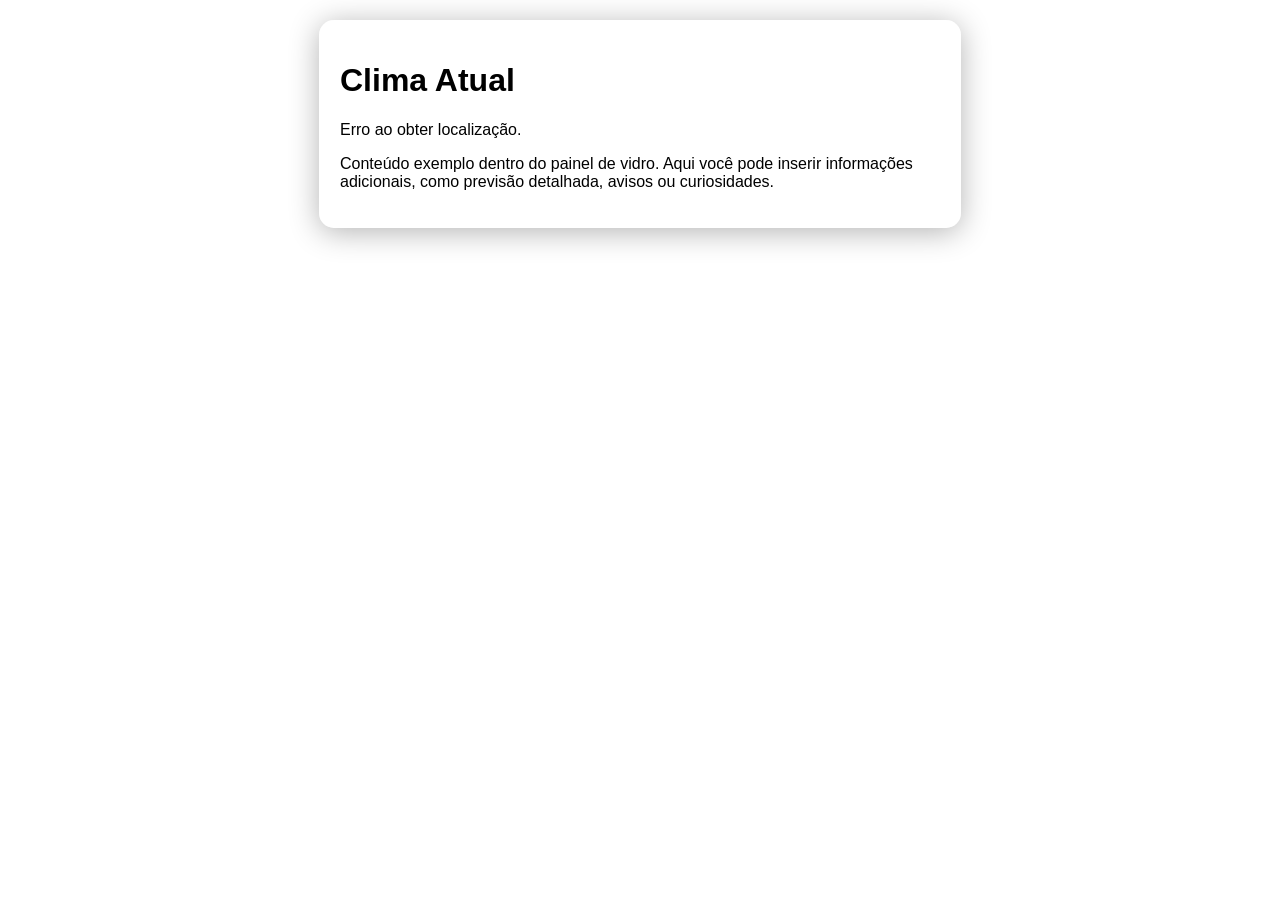
<file: clima.html>
<!DOCTYPE html>
<html lang="pt-br">
<head>
  <meta charset="UTF-8">
  <meta name="viewport" content="width=device-width, initial-scale=1.0">
  <title>Clima Dinâmico com Tema Adaptativo</title>
  <style>
    body, html {
      margin: 0;
      padding: 0;
      height: 100vh;
      overflow: hidden;
      font-family: Arial, sans-serif;
      transition: background 1s, color 1s;
    }

    .sky, .stars, .rain {
      position: absolute;
      top: 0;
      left: 0;
      width: 100%;
      height: 100%;
      pointer-events: none;
      overflow: hidden;
      z-index: 0;
    }

    .cloud {
      position: absolute;
      background: white;
      border-radius: 50%;
      opacity: 0.8;
      animation: moveClouds linear infinite;
    }

    @keyframes moveClouds {
      0% { left: -200px; }
      100% { left: 110%; }
    }

    .raindrop {
      position: absolute;
      top: -10%;
      width: 2px;
      height: 15px;
      background: rgba(255, 255, 255, 0.5);
      animation: fall linear infinite;
      transform-origin: center;
    }

    @keyframes fall {
      to {
        transform: translateY(110vh) translateX(var(--wind-shift, 0px));
      }
    }

    .star {
      position: absolute;
      background: white;
      border-radius: 50%;
      opacity: 0.8;
      animation: twinkle 2s infinite alternate;
    }

    @keyframes twinkle {
      0% { opacity: 0.5; }
      100% { opacity: 1; }
    }

    .content {
      position: relative;
      z-index: 1;
      margin: 20px auto;
      padding: 20px;
      width: 90%;
      max-width: 600px;
      background: rgba(255, 255, 255, 0.2);
      border: 1px solid rgba(255, 255, 255, 0.3);
      border-radius: 15px;
      backdrop-filter: blur(10px);
      -webkit-backdrop-filter: blur(10px);
      box-shadow: 0 4px 30px rgba(0, 0, 0, 0.3);
      transition: background 0.5s, color 0.5s;
    }

    .light-theme {
      color: #000;
      background: rgba(255, 255, 255, 0.4);
    }

    .dark-theme {
      color: #fff;
      background: rgba(0, 0, 0, 0.3);
    }
  </style>
</head>
<body>
  <div class="content" id="content">
    <h1>Clima Atual</h1>
    <p id="info">Obtendo localização e clima...</p>
    <p>Conteúdo exemplo dentro do painel de vidro. Aqui você pode inserir informações adicionais, como previsão detalhada, avisos ou curiosidades.</p>
  </div>

  <div class="sky" id="sky"></div>
  <div class="stars" id="stars"></div>
  <div class="rain" id="rain"></div>

  <script>
    const info = document.getElementById('info');
    const content = document.getElementById('content');
    const skyContainer = document.getElementById('sky');
    const rainContainer = document.getElementById('rain');
    const starsContainer = document.getElementById('stars');

    if ('geolocation' in navigator) {
      navigator.geolocation.getCurrentPosition(async position => {
        const latitude = position.coords.latitude;
        const longitude = position.coords.longitude;

        try {
          const response = await fetch(`https://api.open-meteo.com/v1/forecast?latitude=${latitude}&longitude=${longitude}&current_weather=true`);
          const data = await response.json();
          const weather = data.current_weather;
          const isDay = weather.is_day === 1;
          const windSpeed = weather.windspeed;
          const condition = getCondition(weather.weathercode);

          info.textContent = `Temperatura: ${weather.temperature}°C - Vento: ${windSpeed} km/h - Condição: ${condition.label} - ${isDay ? 'Dia' : 'Noite'}`;

          applyBackground(condition, isDay);
          applyTheme(isDay);

          if (isDay && condition.clouds > 0) {
            gerarNuvens(condition.clouds, windSpeed);
          }

          if (!isDay) {
            gerarEstrelas(100);
          }

          if (condition.rainIntensity > 0) {
            gerarChuva(condition.rainIntensity, windSpeed);
          }

        } catch (err) {
          console.error(err);
          info.textContent = 'Erro ao obter clima.';
        }
      }, error => {
        console.error(error);
        info.textContent = 'Erro ao obter localização.';
      });
    } else {
      info.textContent = 'Geolocalização não suportada.';
    }

    function applyTheme(isDay) {
      if (isDay) {
        content.classList.add('light-theme');
        content.classList.remove('dark-theme');
      } else {
        content.classList.add('dark-theme');
        content.classList.remove('light-theme');
      }
    }

    function getCondition(code) {
      if (code === 0) {
        return { label: 'Céu limpo', background: '#87CEEB', clouds: 0, rainIntensity: 0 };
      } else if ([1,2,3].includes(code)) {
        return { label: 'Poucas Nuvens', background: '#ADD8E6', clouds: 5, rainIntensity: 0 };
      } else if ([61,80].includes(code)) {
        return { label: 'Chuva Fraca', background: '#4ca1af', clouds: 8, rainIntensity: 50 };
      } else if ([63,81].includes(code)) {
        return { label: 'Chuva Moderada', background: '#455A64', clouds: 10, rainIntensity: 100 };
      } else if ([65,82].includes(code)) {
        return { label: 'Chuva Forte', background: '#37474F', clouds: 12, rainIntensity: 200 };
      } else {
        return { label: 'Clima desconhecido', background: '#cccccc', clouds: 3, rainIntensity: 0 };
      }
    }

    function applyBackground(condition, isDay) {
      if (isDay) {
        document.body.style.background = condition.background;
      } else {
        document.body.style.background = 'linear-gradient(#000000, #0b3d91)';
      }
    }

    function gerarNuvens(qtde, windSpeed) {
      for (let i = 0; i < qtde; i++) {
        const cloud = document.createElement('div');
        cloud.classList.add('cloud');

        const size = 60 + Math.random() * 60;
        cloud.style.width = size + 'px';
        cloud.style.height = size * 0.6 + 'px';
        cloud.style.top = Math.random() * window.innerHeight * 0.5 + 'px';
        cloud.style.left = -200 + 'px';

        const duration = mapearVentoParaDuracao(windSpeed, 20, 60);
        cloud.style.animationDuration = duration + 's';

        skyContainer.appendChild(cloud);
      }
    }

    function gerarChuva(qtde, windSpeed = 0) {
      const maxShift = 50;
      const normalizedWind = Math.min(windSpeed / 60, 1);
      const windShift = maxShift * normalizedWind;

      for (let i = 0; i < qtde; i++) {
        const drop = document.createElement('div');
        drop.classList.add('raindrop');
        drop.style.left = Math.random() * 100 + 'vw';
        drop.style.animationDuration = 0.4 + Math.random() * 0.5 + 's';
        drop.style.opacity = Math.random();
        drop.style.setProperty('--wind-shift', `${windShift}px`);
        drop.style.transform = `skewX(-${normalizedWind * 15}deg)`;

        rainContainer.appendChild(drop);
      }
    }

    function gerarEstrelas(qtde) {
      for (let i = 0; i < qtde; i++) {
        const star = document.createElement('div');
        star.classList.add('star');

        const size = Math.random() * 3 + 1;
        star.style.width = size + 'px';
        star.style.height = size + 'px';
        star.style.top = Math.random() * window.innerHeight + 'px';
        star.style.left = Math.random() * window.innerWidth + 'px';
        star.style.animationDuration = 1 + Math.random() * 2 + 's';

        starsContainer.appendChild(star);
      }
    }

    function mapearVentoParaDuracao(vento, minVento, maxVento) {
      const minDuration = 30;
      const maxDuration = 100;
      const clampedVento = Math.max(minVento, Math.min(vento, maxVento));
      const fator = (clampedVento - minVento) / (maxVento - minVento);
      return maxDuration - fator * (maxDuration - minDuration);
    }
  </script>
</body>
</html>
</file>
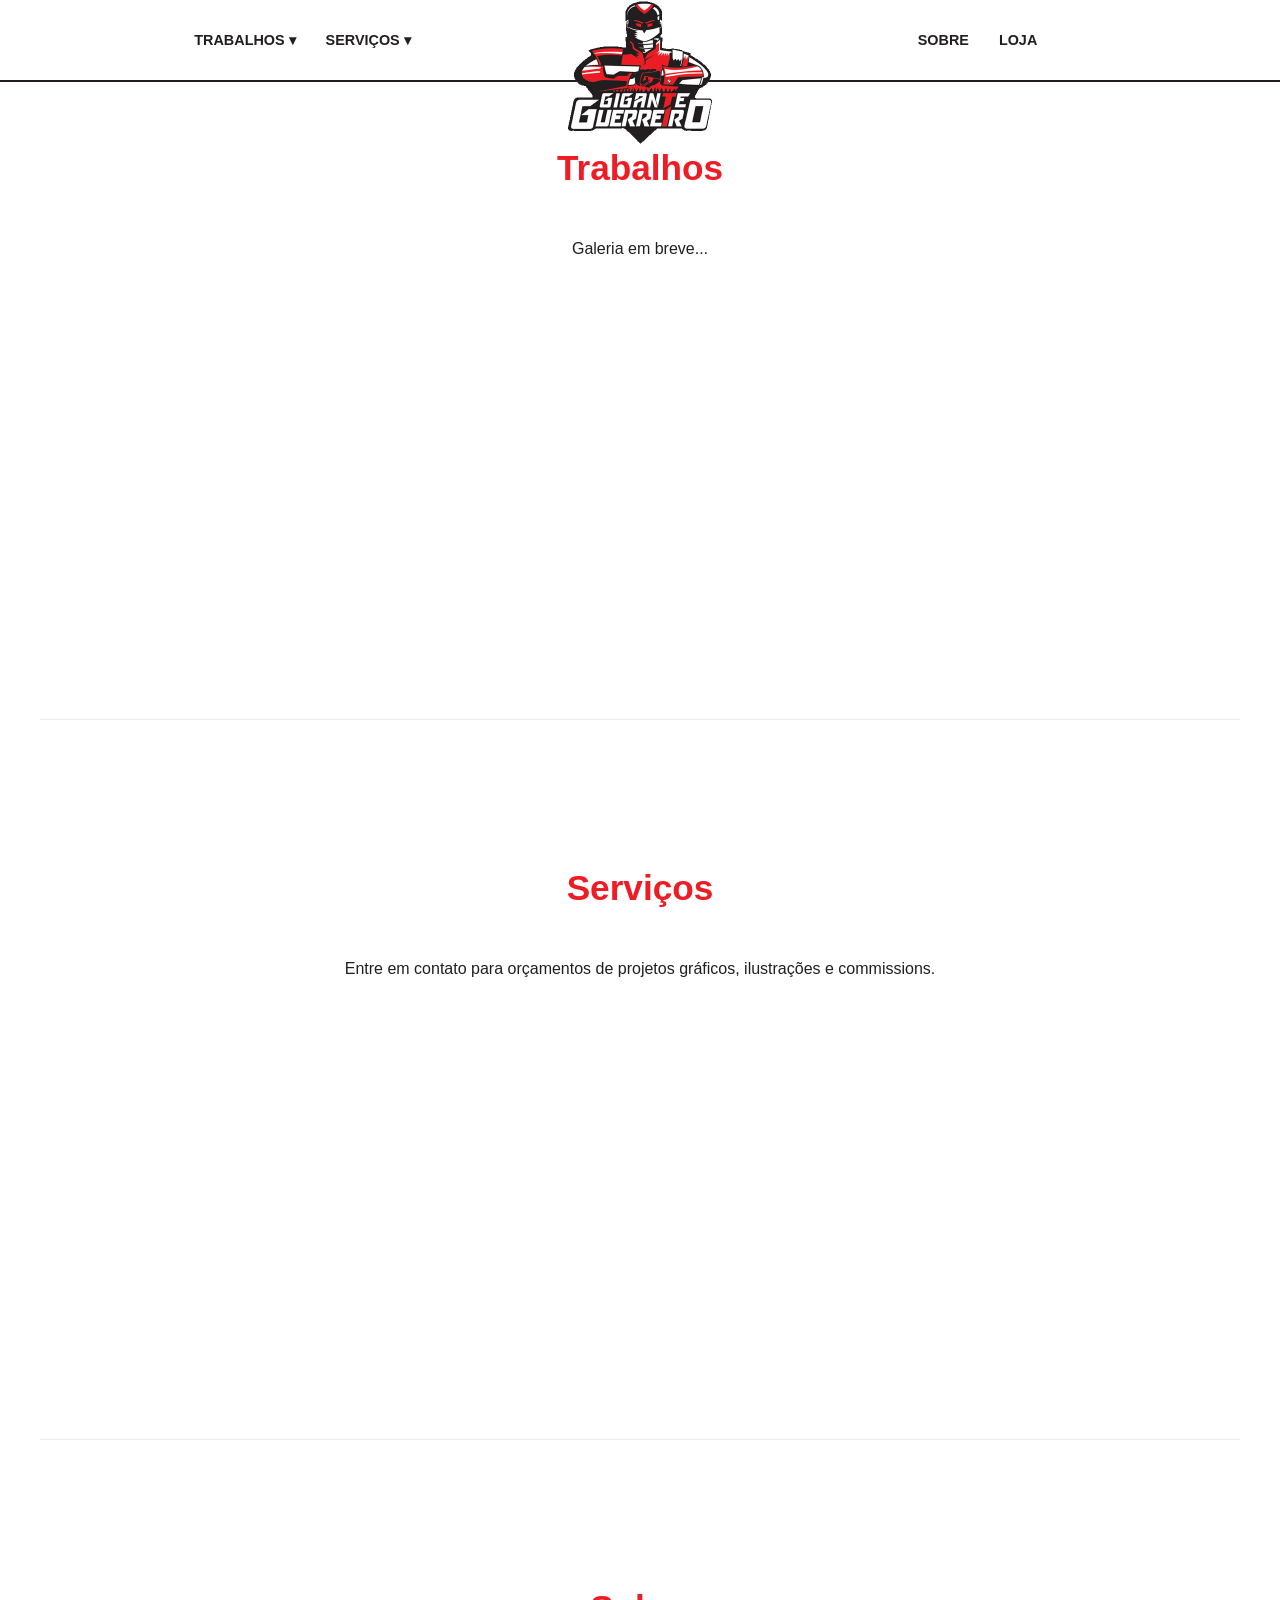
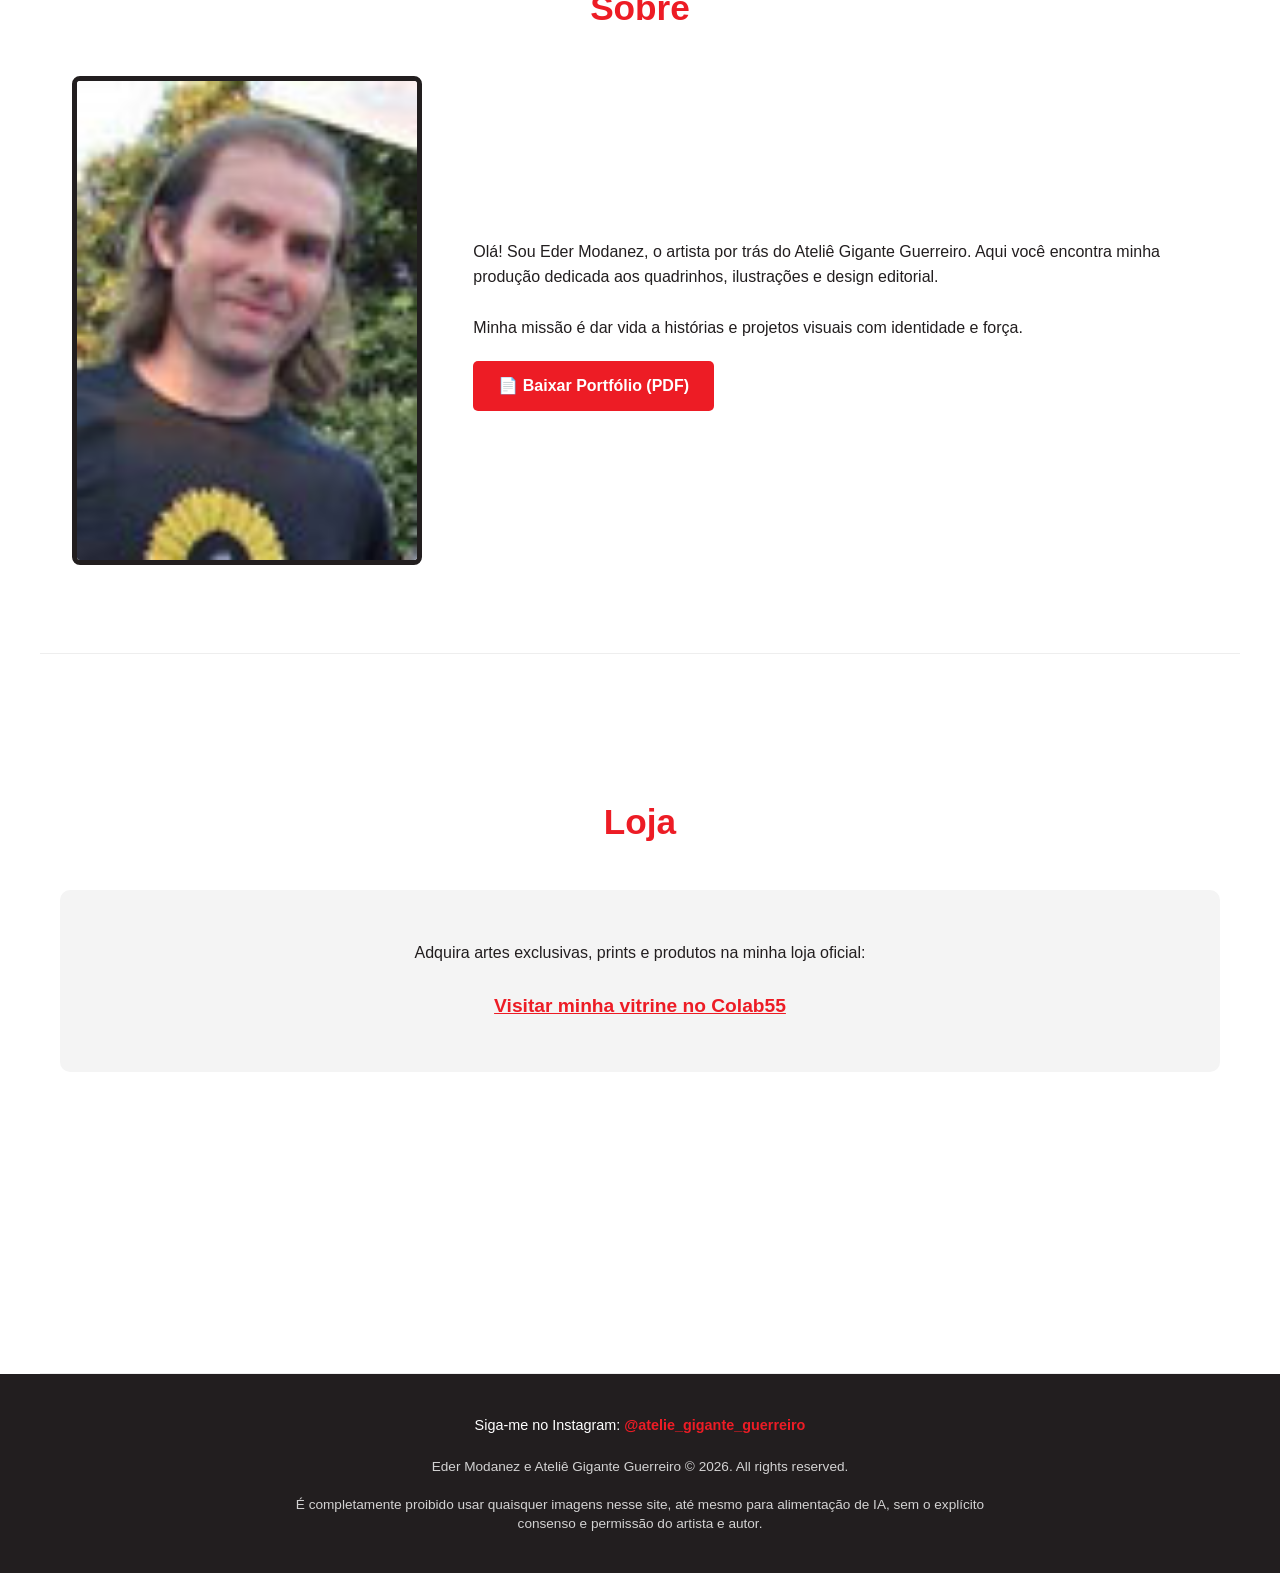
<file: gg.html>
<!DOCTYPE html>
<html lang="pt-br">
<head>
    <meta charset="UTF-8">
    <meta name="viewport" content="width=device-width, initial-scale=1.0">
    <link rel="icon" type="image/png" href="imgs/favicon.jpg">
    <title>Eder Modanez | Ateliê Gigante Guerreiro</title>
    <style>
        /* Variáveis de Cores */
        :root {
            --primary: #ED1C25;
            --dark: #221E1F;
            --light: #FFFFFF;
            --gray: #f4f4f4;
        }

        * { margin: 0; padding: 0; box-sizing: border-box; }
        body { 
            font-family: 'Segoe UI', Tahoma, Geneva, Verdana, sans-serif; 
            line-height: 1.6; 
            color: var(--dark); 
            background: var(--light); 
            scroll-behavior: smooth; 
        }

        /* ==========================================================================
           ESTILOS MOBILE-FIRST (Padrão para Celulares)
           ========================================================================== */
        
        /* Navegação */
        header {
            position: fixed; 
            width: 100%; 
            top: 0; 
            background: var(--light);
            border-bottom: 2px solid var(--dark); 
            z-index: 1000;
        }
        nav {
            max-width: 1200px; 
            margin: 0 auto; 
            display: flex;
            align-items: flex-start; /* Alinha o conteúdo ao topo no mobile */
            justify-content: center; 
            height: 60px; /* Menu mais baixo no mobile */
        }
        .nav-menu { 
            display: flex; 
            list-style: none; 
            align-items: flex-start; /* Força itens ao topo */
            width: 100%; 
            justify-content: space-between; 
            padding: 10px 5px 0 5px;
        }
        .nav-group { 
            display: flex; 
            gap: 10px; 
            flex: 1; 
            justify-content: center;
            padding-top: 5px; /* Alinhamento óptico com o logo */
        }
        
        .logo { 
            text-decoration: none; 
            align-self: flex-start; /* Fixa o link do logo estritamente no topo */
            margin-top: -10px; /* Compensa o padding do menu */
        }
        .logo img {
            height: 75px; /* Tamanho proporcional seguro para telas pequenas */
            width: auto;  
            display: block;
        }
        
        /* Links e Dropdowns */
        .nav-item { position: relative; }
        .nav-item a { 
            text-decoration: none; 
            color: var(--dark); 
            font-weight: 600; 
            text-transform: uppercase; 
            font-size: 0.75rem; 
            transition: 0.3s; 
        }
        .nav-item a:hover { color: var(--primary); }

        /* Submenus em telas de toque abrem abaixo do item */
        .submenu {
            position: absolute; 
            top: 100%; 
            left: 50%;
            transform: translateX(-50%);
            background: var(--dark);
            list-style: none; 
            display: none; 
            min-width: 160px; 
            padding: 5px 0; 
            border-radius: 4px;
        }
        .submenu li a { 
            color: var(--light); 
            padding: 8px 12px; 
            display: block; 
            text-transform: none; 
            font-size: 0.8rem;
            text-align: center;
        }
        .submenu li a:hover { background: var(--primary); }
        .nav-item:hover .submenu { display: block; }

        /* Seções */
        section { 
            padding: 90px 20px 50px 20px; /* Margem superior para não cobrir o conteúdo devido ao header fixo */
            max-width: 1200px; 
            margin: 0 auto; 
            min-height: 80vh; 
            border-bottom: 1px solid #eee; 
        }
        h2 { color: var(--primary); margin-bottom: 20px; font-size: 1.75rem; text-align: center; }

        /* Estilo Específico: Sobre */
        .sobre-container { 
            display: flex; 
            flex-direction: column; /* Empilhado no mobile */
            gap: 30px; 
            align-items: center; 
        }
        .sobre-foto { width: 100%; text-align: center; }
        .sobre-foto img { width: 100%; max-width: 280px; border-radius: 8px; border: 4px solid var(--dark); }
        .sobre-texto { width: 100%; text-align: center; }
        .btn-portfolio { 
            display: inline-block; 
            margin-top: 20px; 
            padding: 12px 25px; 
            background: var(--primary); 
            color: white; 
            text-decoration: none; 
            font-weight: bold; 
            border-radius: 5px; 
            transition: 0.3s;
            width: 100%; /* Botão largo no mobile para facilitar o toque */
            max-width: 280px;
        }
        .btn-portfolio:hover { background: var(--dark); }

        /* Estilo Específico: Loja */
        .loja-box { text-align: center; background: var(--gray); padding: 30px 20px; border-radius: 10px; }
        .btn-loja { color: var(--primary); font-weight: bold; text-decoration: underline; font-size: 1.1rem; word-break: break-all; }

        /* Rodapé */
        footer { background: var(--dark); color: var(--light); padding: 40px 20px; text-align: center; font-size: 0.9rem; }
        footer a { color: var(--primary); text-decoration: none; font-weight: bold; }
        .copyright { margin-top: 20px; font-size: 0.8rem; max-width: 700px; margin-left: auto; margin-right: auto; opacity: 0.8; line-height: 1.4; }

        /* ==========================================================================
           MEDIA QUERIES (Ajustes para Desktop e Telas Grandes)
           ========================================================================== */
        @media (min-width: 769px) {
            nav { height: 80px; align-items: center; }
            .nav-menu { align-items: center; padding: 0; }
            .nav-group { gap: 30px; padding-top: 0; }
            
            .logo { margin-top: 0; }
            .logo img {
                height: 150px; /* Logo grande conforme seu ajuste */
                margin-top: 65px; /* Empurra o corpo da imagem para baixo, partindo do topo */
            }

            .nav-item a { font-size: 0.9rem; }
            .submenu { min-width: 220px; padding: 10px 0; left: 0; transform: none; }
            .submenu li a { font-size: 0.9rem; text-align: left; padding: 10px 20px; }

            section { padding: 140px 20px 80px 20px; }
            h2 { font-size: 2.2rem; margin-bottom: 40px; }

            .sobre-container { flex-direction: row; gap: 40px; }
            .sobre-foto { flex: 1; text-align: center; }
            .sobre-foto img { max-width: 350px; border: 5px solid var(--dark); }
            .sobre-texto { flex: 2; text-align: left; }
            .btn-portfolio { width: auto; }

            .loja-box { padding: 50px; }
            .btn-loja { font-size: 1.2rem; }
            .copyright { font-size: 0.85rem; }
        }
    </style>
</head>
<body>

    <header>
        <nav>
            <ul class="nav-menu">
                <!-- Esquerda -->
                <div class="nav-group">
                    <li class="nav-item">
                        <a href="#trabalhos">Trabalhos ▾</a>
                        <ul class="submenu">
                            <li><a href="#trabalhos">Quadrinhos</a></li>
                            <li><a href="#trabalhos">Ilustrações</a></li>
                            <li><a href="#trabalhos">Projetos Gráficos</a></li>
                        </ul>
                    </li>
                    <li class="nav-item">
                        <a href="#servicos">Serviços ▾</a>
                        <ul class="submenu">
                            <li><a href="#servicos">Projeto gráfico do seu livro</a></li>
                            <li><a href="#servicos">Ilustrações para livros</a></li>
                            <li><a href="#servicos">Comissions</a></li>
                        </ul>
                    </li>
                </div>

                <!-- Logo Central -->
                <a href="#" class="logo"><img src="imgs/gg.png" title="Ateliê Gigante Guerreiro" alt="Logo Ateliê Gigante Guerreiro" /></a>

                <!-- Direita -->
                <div class="nav-group">
                    <li class="nav-item"><a href="#sobre">Sobre</a></li>
                    <li class="nav-item"><a href="#loja">Loja</a></li>
                </div>
            </ul>
        </nav>
    </header>

    <section id="trabalhos">
        <h2>Trabalhos</h2>
        <p style="text-align: center;">Galeria em breve...</p>
    </section>

    <section id="servicos">
        <h2>Serviços</h2>
        <p style="text-align: center;">Entre em contato para orçamentos de projetos gráficos, ilustrações e commissions.</p>
    </section>

    <section id="sobre">
        <h2>Sobre</h2>
        <div class="sobre-container">
            <div class="sobre-foto">
                <img src="imgs/eder.jpg" alt="Foto Eder Modanez">
            </div>
            <div class="sobre-texto">
                <p>Olá! Sou Eder Modanez, o artista por trás do Ateliê Gigante Guerreiro. Aqui você encontra minha produção dedicada aos quadrinhos, ilustrações e design editorial.</p>
                <br>
                <p>Minha missão é dar vida a histórias e projetos visuais com identidade e força.</p>
                <a href="seu-portfolio.pdf" class="btn-portfolio" target="_blank">📄 Baixar Portfólio (PDF)</a>
            </div>
        </div>
    </section>

    <section id="loja">
        <h2>Loja</h2>
        <div class="loja-box">
            <p>Adquira artes exclusivas, prints e produtos na minha loja oficial:</p>
            <br>
            <a href="https://www.colab55.com/@giganteguerreiro" class="btn-loja" target="_blank">Visitar minha vitrine no Colab55</a>
        </div>
    </section>

    <footer>
        <p>Siga-me no Instagram: <a href="https://www.instagram.com/atelie_gigante_guerreiro/" target="_blank">@atelie_gigante_guerreiro</a></p>
        <div class="copyright">
            Eder Modanez e Ateliê Gigante Guerreiro © <span id="year"></span>. All rights reserved.<br><br>
            É completamente proibido usar quaisquer imagens nesse site, até mesmo para alimentação de IA, sem o explícito consenso e permissão do artista e autor.
        </div>
    </footer>

    <script>
        // Atualiza o ano automaticamente
        document.getElementById('year').textContent = new Date().getFullYear();
    </script>
</body>
</html>
</file>
